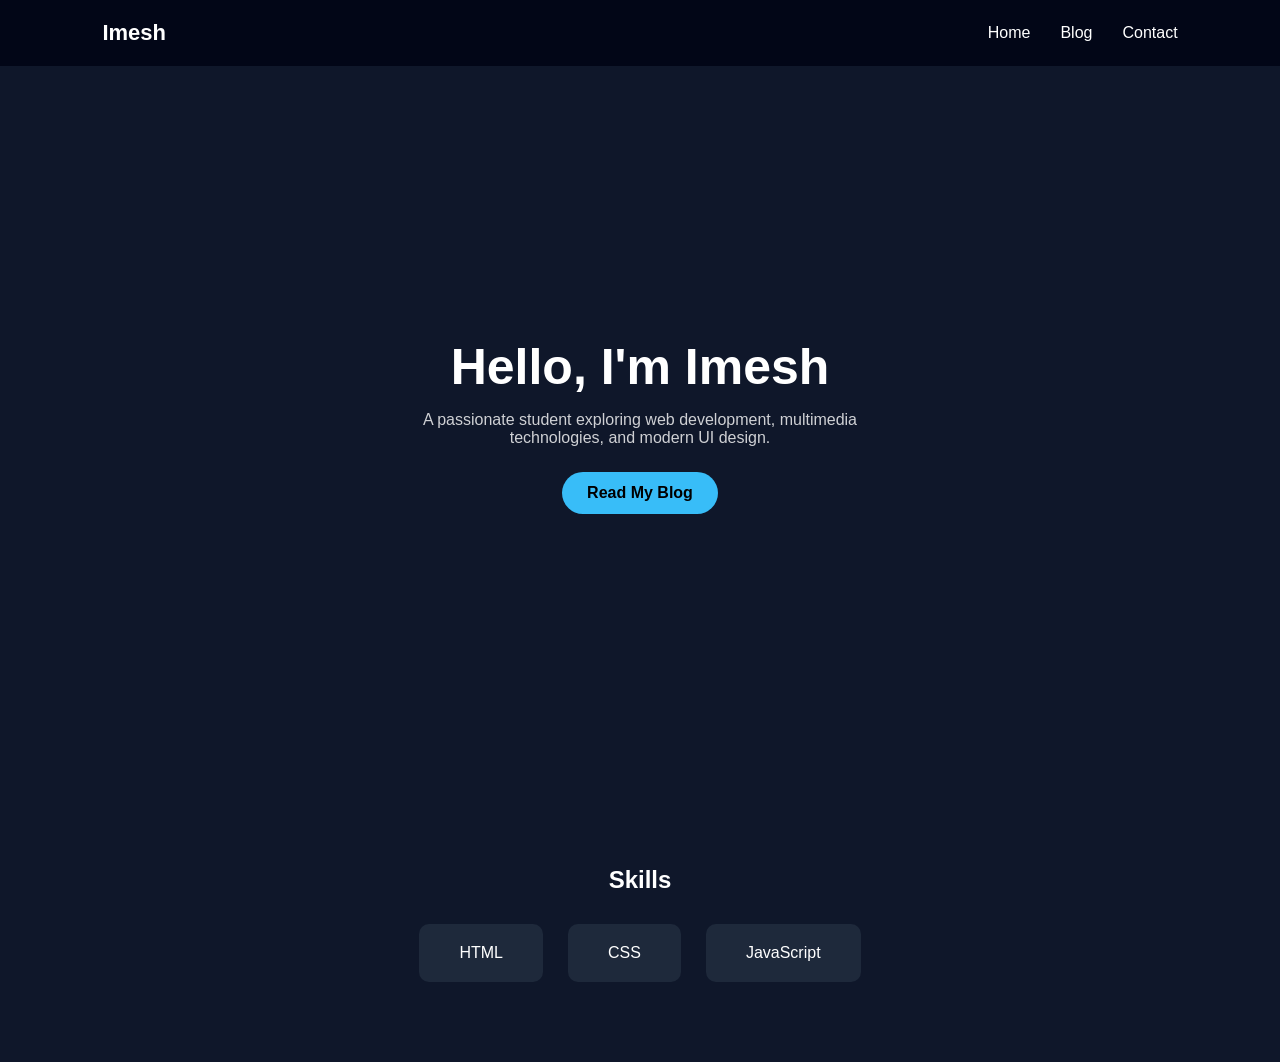
<file: index.html>
<!DOCTYPE html>
<html lang="en">

<head>

<meta charset="UTF-8">
<meta name="viewport" content="width=device-width, initial-scale=1.0">

<title>Imesh Portfolio</title>

<link rel="stylesheet" href="style.css">

</head>

<body>

<nav class="navbar">

<div class="logo">Imesh</div>

<ul class="nav-menu">

<li><a href="index.html">Home</a></li>

<li><a href="blog.html">Blog</a></li>

<li><a href="contact.html">Contact</a></li>

</ul>

</nav>


<section class="hero">

<h1>Hello, I'm Imesh</h1>

<p>
A passionate student exploring web development,
multimedia technologies, and modern UI design.
</p>

<a class="btn" href="blog.html">Read My Blog</a>

</section>


<section class="skills">

<h2>Skills</h2>

<div class="skills-container">

<div class="skill">HTML</div>

<div class="skill">CSS</div>

<div class="skill">JavaScript</div>

</div>

</section>

</body>
</html>
</file>
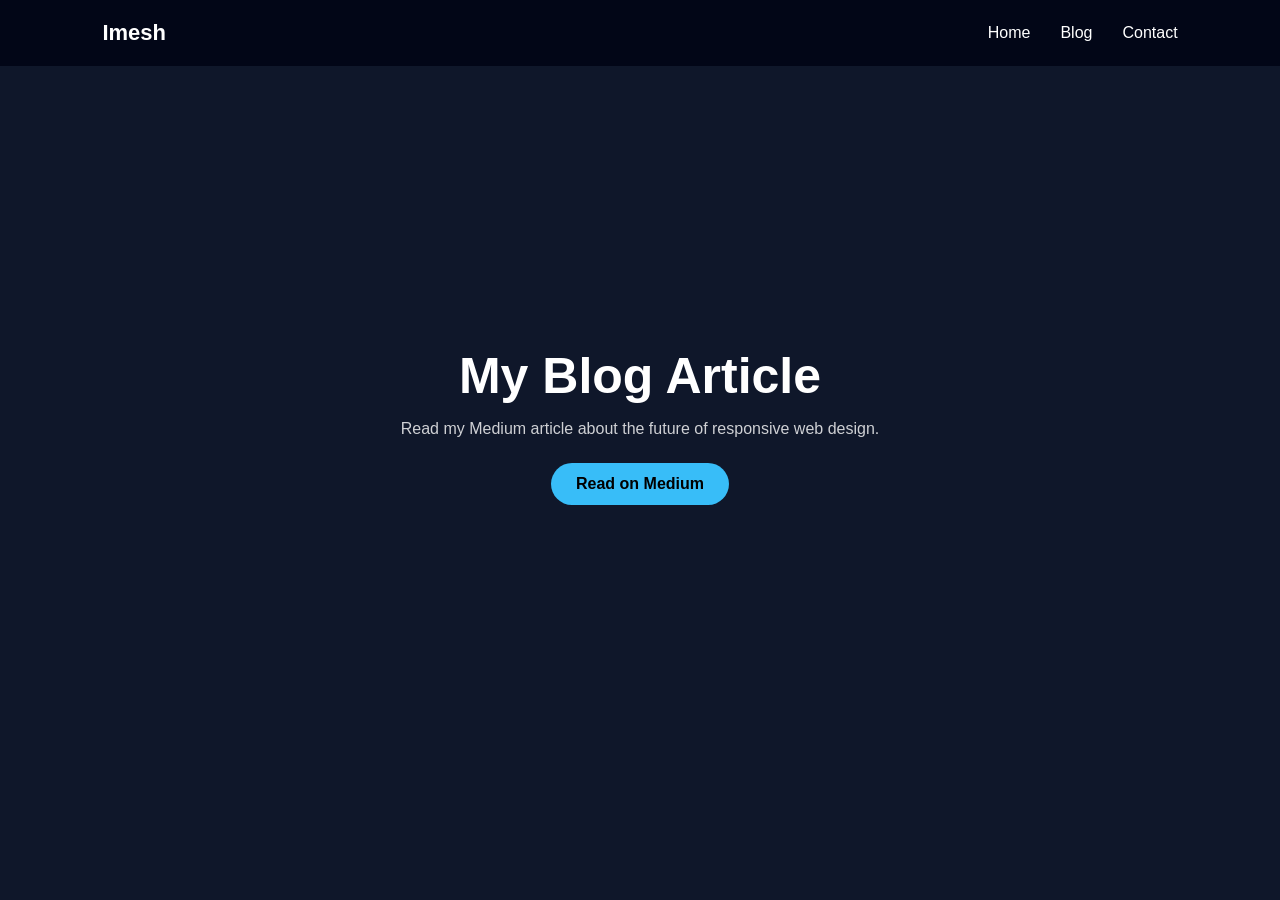
<file: blog.html>
<!DOCTYPE html>
<html lang="en">

<head>

<meta charset="UTF-8">

<title>Blog</title>

<link rel="stylesheet" href="style.css">

</head>

<body>

<nav class="navbar">

<div class="logo">Imesh</div>

<ul class="nav-menu">

<li><a href="index.html">Home</a></li>

<li><a href="blog.html">Blog</a></li>

<li><a href="contact.html">Contact</a></li>

</ul>

</nav>

<section class="hero">

<h1>My Blog Article</h1>

<p>
Read my Medium article about the future of responsive web design.
</p>

<a class="btn" href="https://medium.com/@imeshthiwanka200325/the-future-of-responsive-web-design-media-queries-vs-container-queries-dbbaf059c7b2" target="_blank">

Read on Medium

</a>

</section>

</body>
</html>
</file>
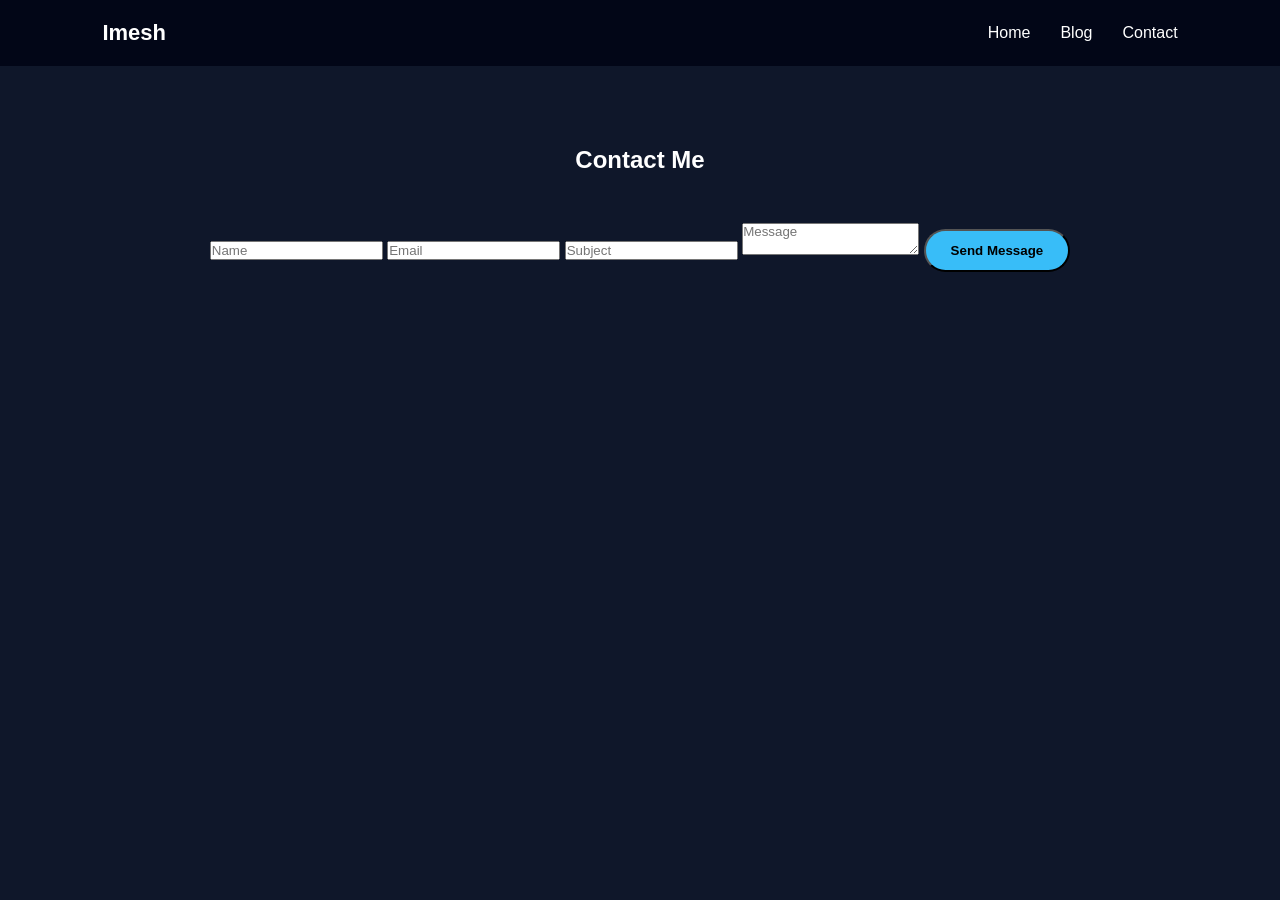
<file: contact.html>
<!DOCTYPE html>
<html lang="en">

<head>

<meta charset="UTF-8">

<title>Contact</title>

<link rel="stylesheet" href="style.css">

</head>

<body>

<nav class="navbar">

<div class="logo">Imesh</div>

<ul class="nav-menu">

<li><a href="index.html">Home</a></li>

<li><a href="blog.html">Blog</a></li>

<li><a href="contact.html">Contact</a></li>

</ul>

</nav>

<section class="skills">

<h2>Contact Me</h2>

<form id="contactForm">

<input type="text" placeholder="Name" required>

<input type="email" placeholder="Email" required>

<input type="text" placeholder="Subject">

<textarea placeholder="Message"></textarea>

<button class="btn">Send Message</button>

</form>

<p id="successMessage"></p>

</section>

<script src="script.js"></script>

</body>
</html>
</file>
<file: style.css>
*{
margin:0;
padding:0;
box-sizing:border-box;
font-family:Arial, sans-serif;
}

body{
background:#0f172a;
color:white;
}

/* Navigation */

.navbar{

display:flex;
justify-content:space-between;
align-items:center;

padding:20px 8%;

background:#020617;

position:sticky;
top:0;
}

.logo{
font-size:22px;
font-weight:bold;
}

.nav-menu{

list-style:none;
display:flex;
gap:30px;
}

.nav-menu a{

text-decoration:none;
color:white;

transition:0.3s;
}

.nav-menu a:hover{

color:#38bdf8;
}

/* Hero Section */

.hero{

height:80vh;

display:flex;
flex-direction:column;
justify-content:center;
align-items:center;

text-align:center;

padding:20px;
}

.hero h1{

font-size:50px;
margin-bottom:15px;
}

.hero p{

max-width:500px;
opacity:0.8;
}

/* Button */

.btn{

display:inline-block;
margin-top:25px;

padding:12px 25px;

background:#38bdf8;

border-radius:30px;

color:black;

text-decoration:none;

font-weight:bold;

transition:0.3s;
}

.btn:hover{

transform:scale(1.05);
}

/* Skills */

.skills{

padding:80px 10%;
text-align:center;
}

.skills h2{

margin-bottom:30px;
}

.skills-container{

display:flex;
justify-content:center;

gap:25px;

flex-wrap:wrap;
}

.skill{

background:#1e293b;

padding:20px 40px;

border-radius:10px;

transition:0.3s;
}

.skill:hover{

transform:translateY(-5px);

background:#334155;
}

/* Responsive */

@media(max-width:768px){

.hero h1{

font-size:32px;

}

.nav-menu{

gap:15px;

}

}
</file>
